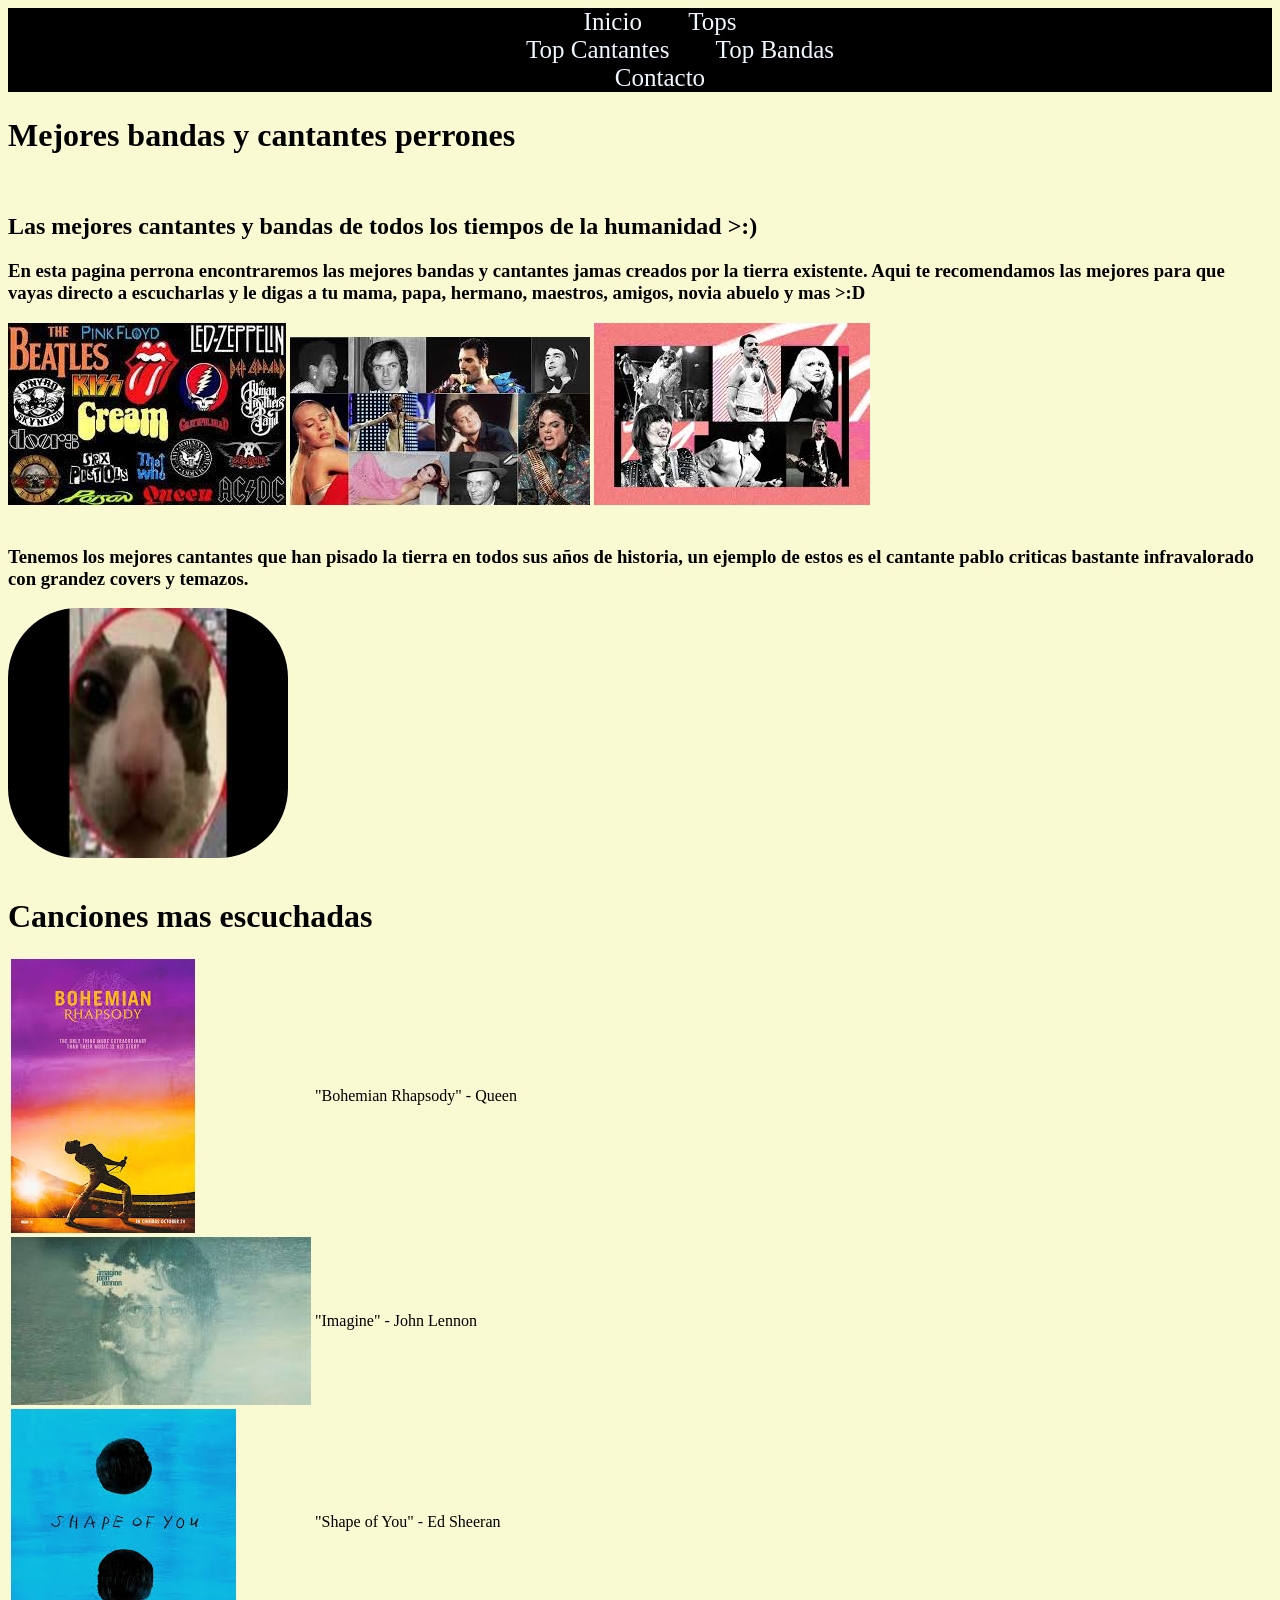
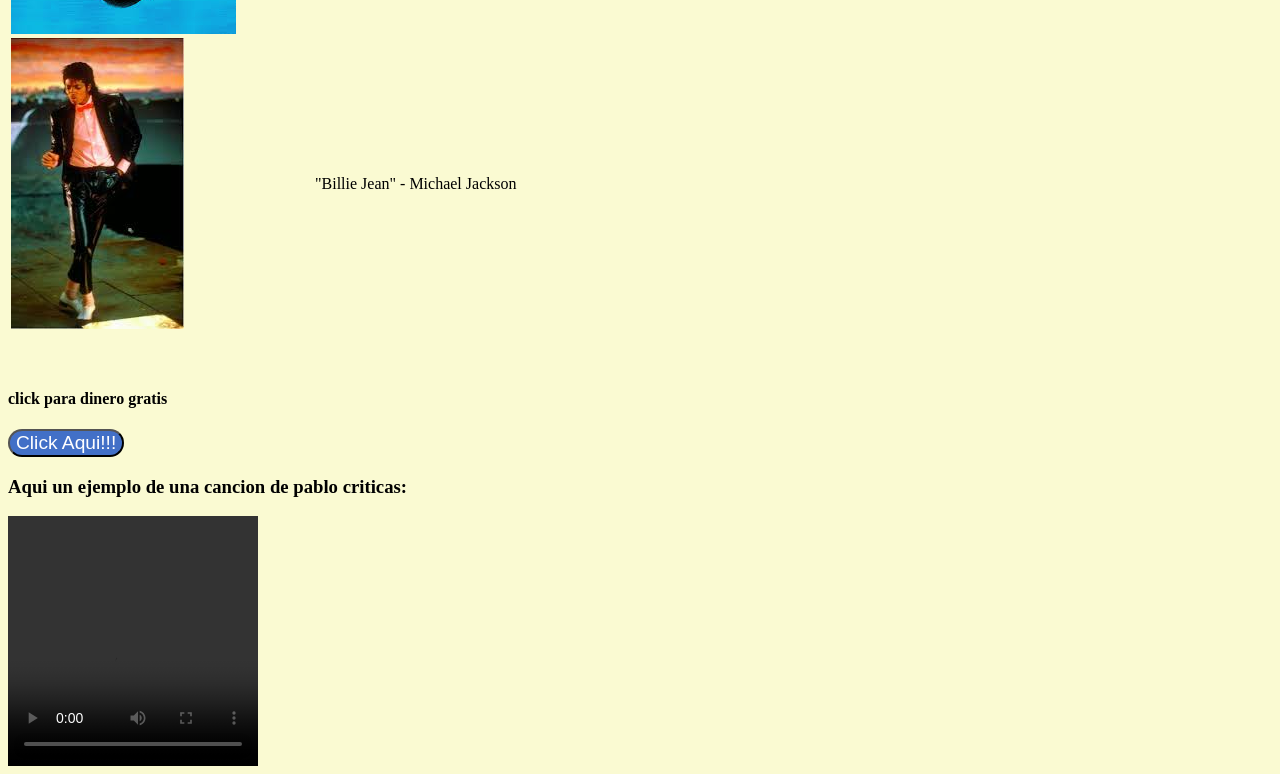
<file: HTML/index.html>
<html>
    <head> 
        <meta charset=UTF-8>
        <title>
            Pagina de cantantes y bandas perronas
        </title> 
        <link rel="stylesheet" href="../CSS/stile.css">
     </head>
    <body>  

        <nav>
            <ul>
                <li>
                    <a href="index.html" > Inicio</a>
                </li>
                <li class="opcion-submenu">
                    <a href="#">Tops</a>
                    <ul class="submenu">
                        <li> <a href="index2.html">Top Cantantes</a></li>
                        <li> <a href="index3.html">Top Bandas</a></li>
                    </ul>
                </li>
                <li>
                    <a href="index4.html">Contacto</a>
                </li>
            </ul>
        </nav>
        <h1>Mejores bandas y cantantes perrones</h1>
        <br>
        <h2>Las mejores cantantes y bandas de todos los tiempos de la humanidad >:)</h2>
        <h3>En esta pagina perrona encontraremos las mejores bandas y cantantes jamas creados por la tierra existente. Aqui te recomendamos las mejores para que vayas directo a escucharlas y le digas a tu mama, papa, hermano, maestros, amigos, novia abuelo y mas >:D</h3>

        <section id="galeria">
            <div class="imageness">
                <img id="rock"  src="../IMAGENES/bandas de rock.jfif">
                <img id="cantan" src="../IMAGENES/cantantes.jfif">
                <img id="cant" src="../IMAGENES/cant.jfif">
            </div>
        </section>
       <br>
        <h3>Tenemos los mejores cantantes que han pisado la tierra en todos sus años de historia, un ejemplo de estos es el cantante pablo criticas bastante infravalorado con grandez covers y temazos.</h3>
        <img id="pablo" src="../IMAGENES/criticas.jfif">
        <br>
        <br>

        <h1>Canciones mas escuchadas</h1>
        <table  class="tabla imagenes">
            <tbody>
                <tr>
                    <td><img src="../IMAGENES/boheiman.jfif"></td>
                    <td>"Bohemian Rhapsody" - Queen</td>
                </tr>
                <tr>
                    <td><img src="../IMAGENES/imagine.jfif"></td>
                    <td>"Imagine" - John Lennon</td>
                </tr>
                <tr>
                    <td><img src="../IMAGENES/shape.jfif"></td>
                    <td>"Shape of You" - Ed Sheeran</td>
                </tr>
                <tr>
                    <td><img src="../IMAGENES/jean.jfif"></td>
                    <td>"Billie Jean" - Michael Jackson</td>
                </tr>
            </tbody>
        </table>
        <br>
        <br>

        <h4>click para dinero gratis</h4>
        <button id="botoncito">Click Aqui!!!</button>
        <script src="../JAVASCRIPT/Script.js"></script>

        <h3>Aqui un ejemplo de una cancion de pablo criticas:</h3>
        <video width="250px" height="250px" controls>
            <source src="../IMAGENES/Me voy (cover con IA cantada por Pablo Críticas).mp4">
        </video>
    </body>
    <footer>    </footer>
</html>
</file>
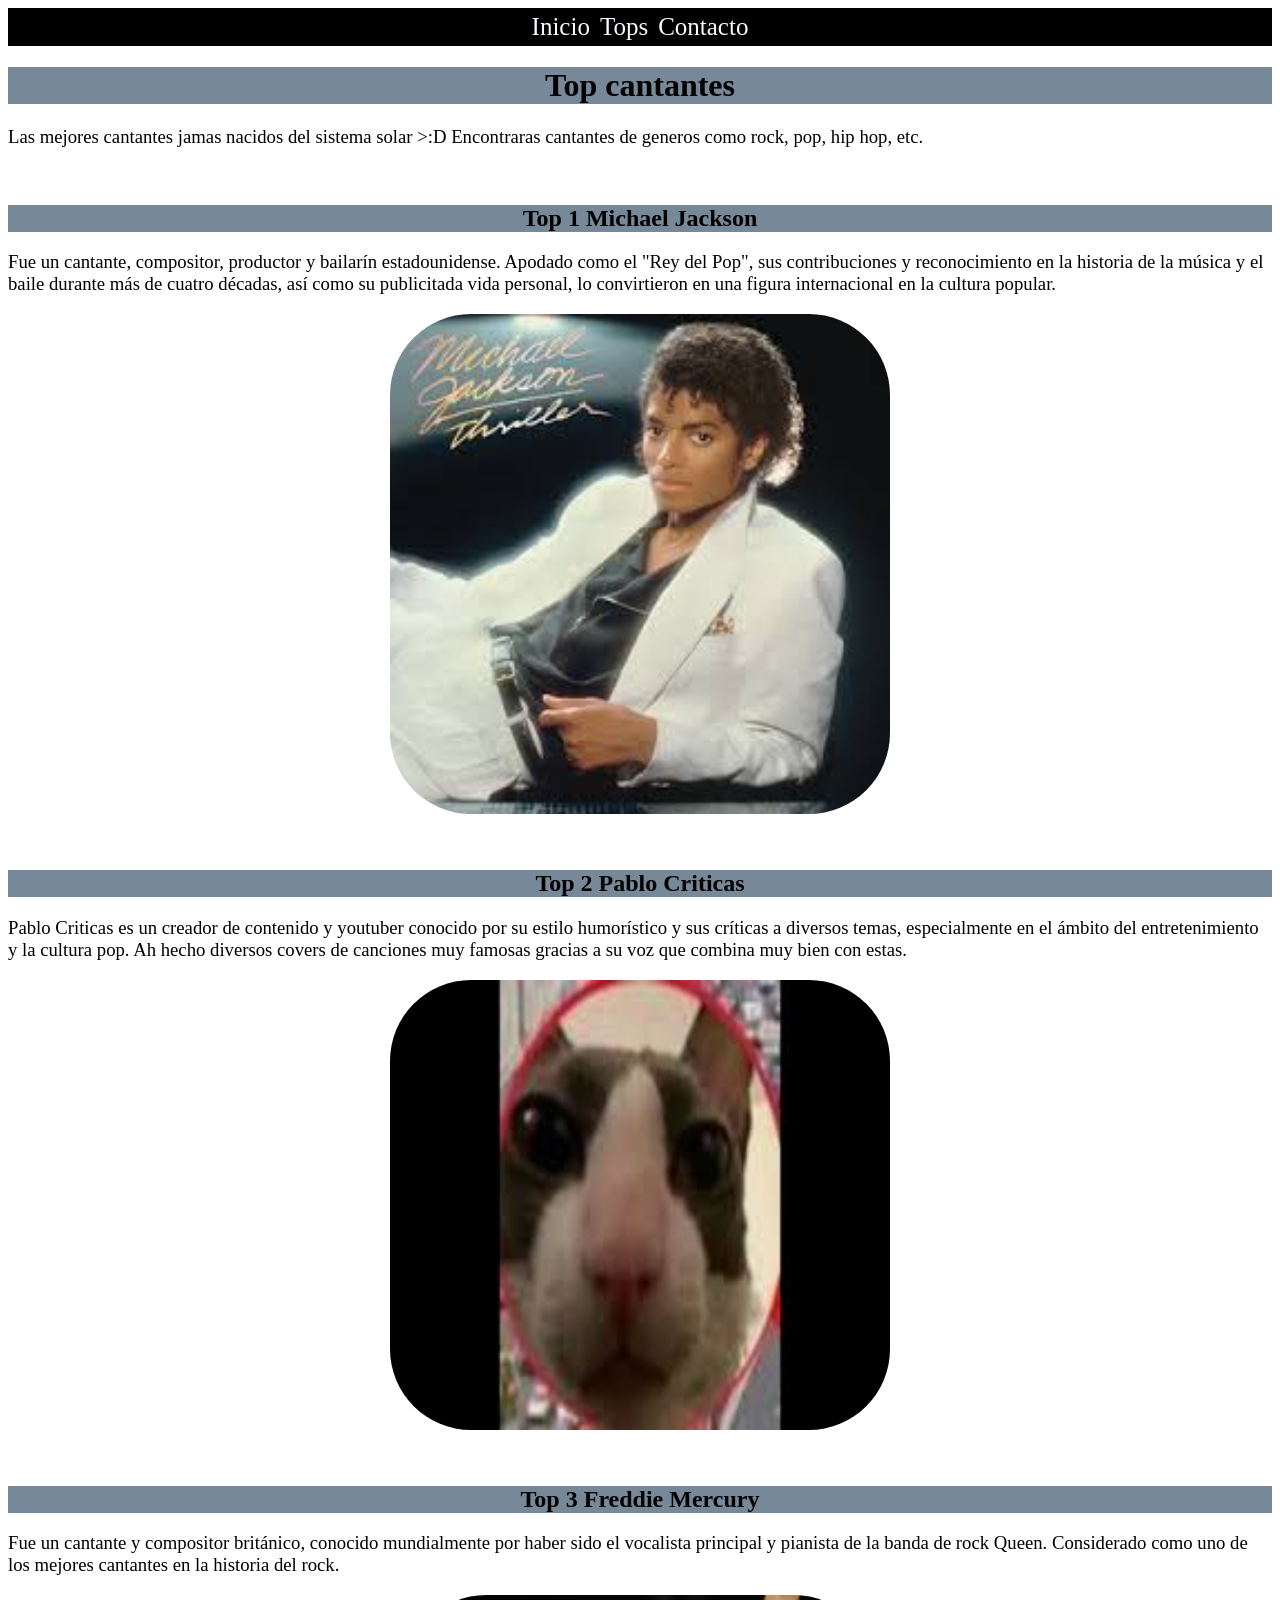
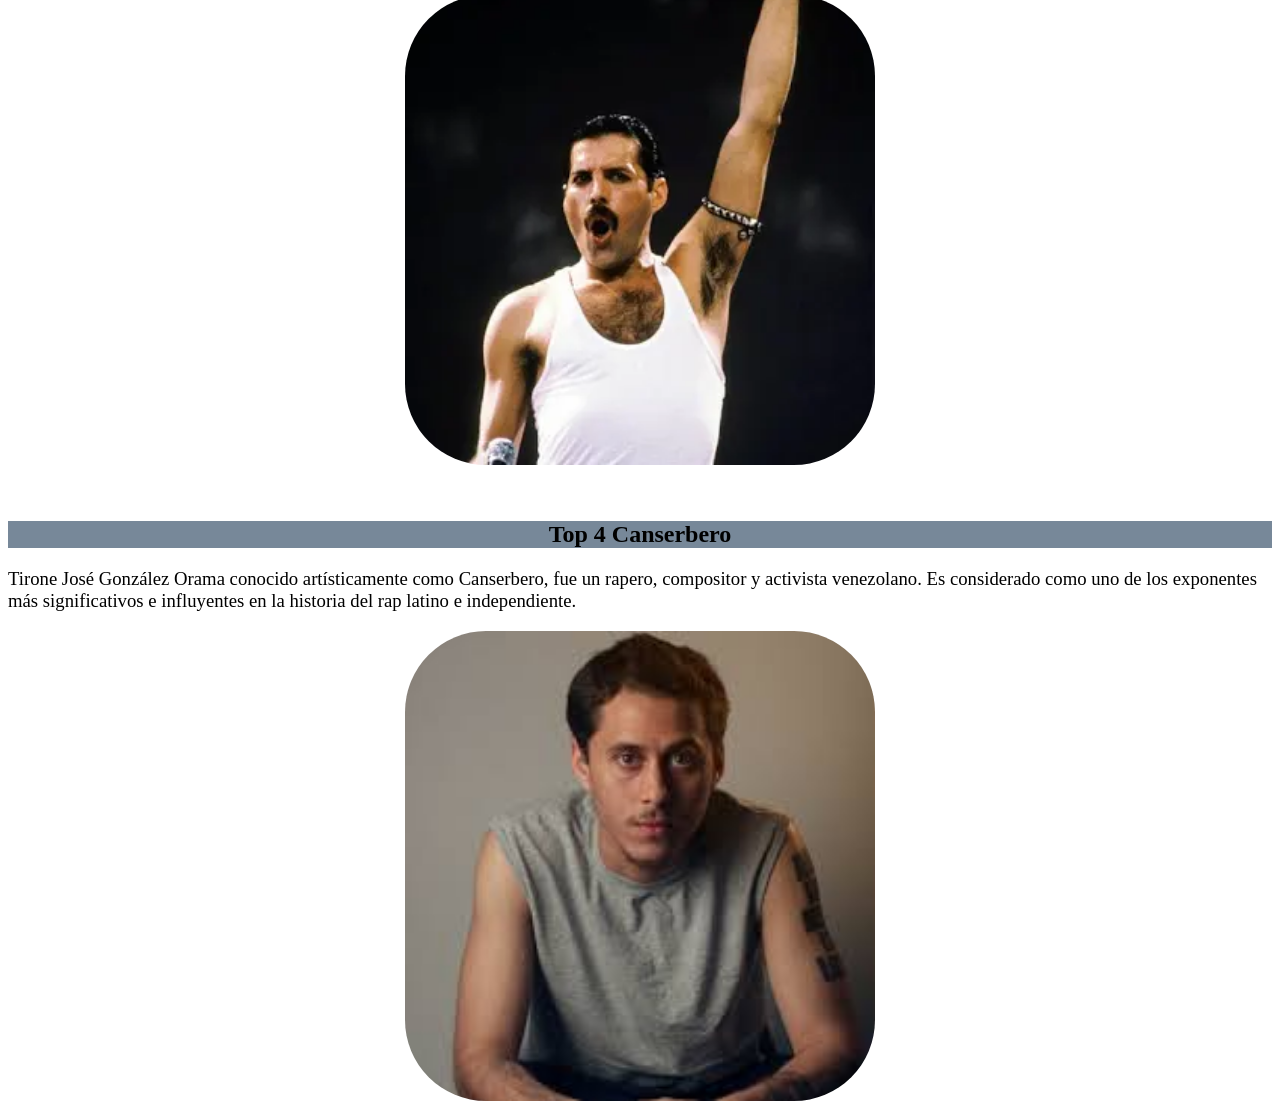
<file: HTML/index2.html>
<html>
    <head> 
        <meta charset=UTF-8>
        <title>
            Pagina de cantantes y bandas perronas
        </title> 
        <link rel="stylesheet" href="../CSS/stile2.css">
     </head>
    <body>  

        <nav>
            <ul>
                <li>
                    <a href="index.html" > Inicio</a>
                </li>
                <li class="opcion-submenu">
                    <a href="#">Tops</a>
                    <ul class="submenu">
                        <li> <a href="index2.html">Top Cantantes</a></li>
                        <li> <a href="index3.html">Top Bandas</a></li>
                    </ul>
                </li>
                <li>
                    <a href="index4.html">Contacto</a>
                </li>
            </ul>
        </nav>
        <h1>Top cantantes</h1>
        <h3>Las mejores cantantes jamas nacidos del sistema solar >:D 
            Encontraras cantantes de generos como rock, pop, hip hop, etc.
        </h3>
        <br>
        <h2>Top 1 Michael Jackson</h2>
        <h3>Fue un cantante, compositor, productor y bailarín estadounidense. 
            Apodado como el "Rey del Pop", sus contribuciones y reconocimiento en la historia de la música y el baile durante más de cuatro décadas, así como su publicitada vida personal, lo convirtieron en una figura internacional en la cultura popular. 
        </h3>
        <img id="Michael" src="../IMAGENES/Michael Jackson.jfif">
        <br>
        <br>
        <h2>Top 2 Pablo Criticas</h2>
        <h3>Pablo Criticas es un creador de contenido y youtuber conocido por su estilo humorístico y sus críticas a diversos temas, especialmente en el ámbito del entretenimiento y la cultura pop. 
            Ah hecho diversos covers de canciones muy famosas gracias a su voz que combina muy bien con estas.
        </h3>
        <img id="pablo" src="../IMAGENES/criticas.jfif">
        <br>
        <br>
        <h2>Top 3 Freddie Mercury</h2>
        <h3>Fue un cantante y compositor británico, conocido mundialmente por haber sido el vocalista principal y pianista de la banda de rock Queen.
            Considerado como uno de los mejores cantantes en la historia del rock.</h3>
        <img id="freddy" src="../IMAGENES/freddy.webp">
        <br>
        <br>
        <h2>Top 4 Canserbero</h2>
        <h3>Tirone José González Orama conocido artísticamente como Canserbero, fue un rapero, compositor y activista venezolano. 
            Es considerado como uno de los exponentes más significativos e influyentes en la historia del rap latino e independiente.​​</h3>
        <img id="cancer" src="../IMAGENES/cancer.jfif">

        <script src="../JAVASCRIPT/Script.js"></script>
    </body>
    <footer>    </footer>
</html>
</file>
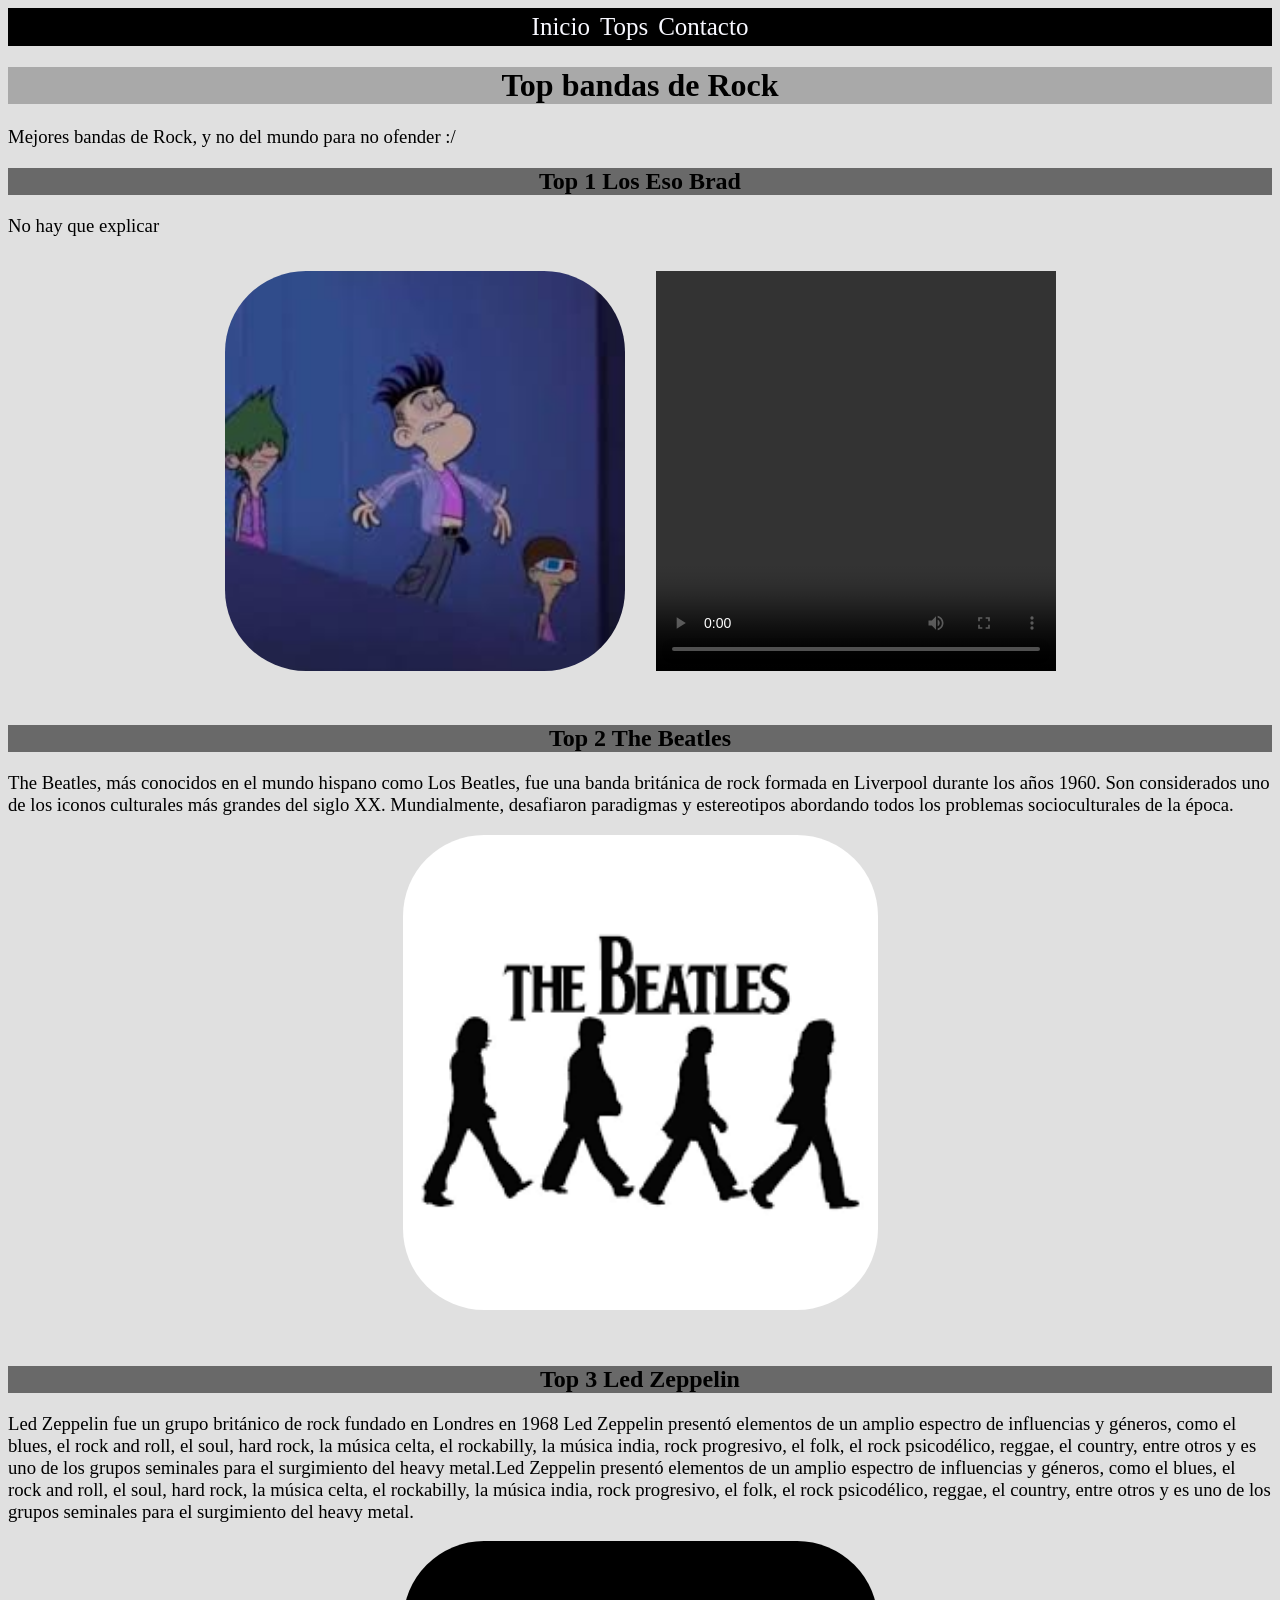
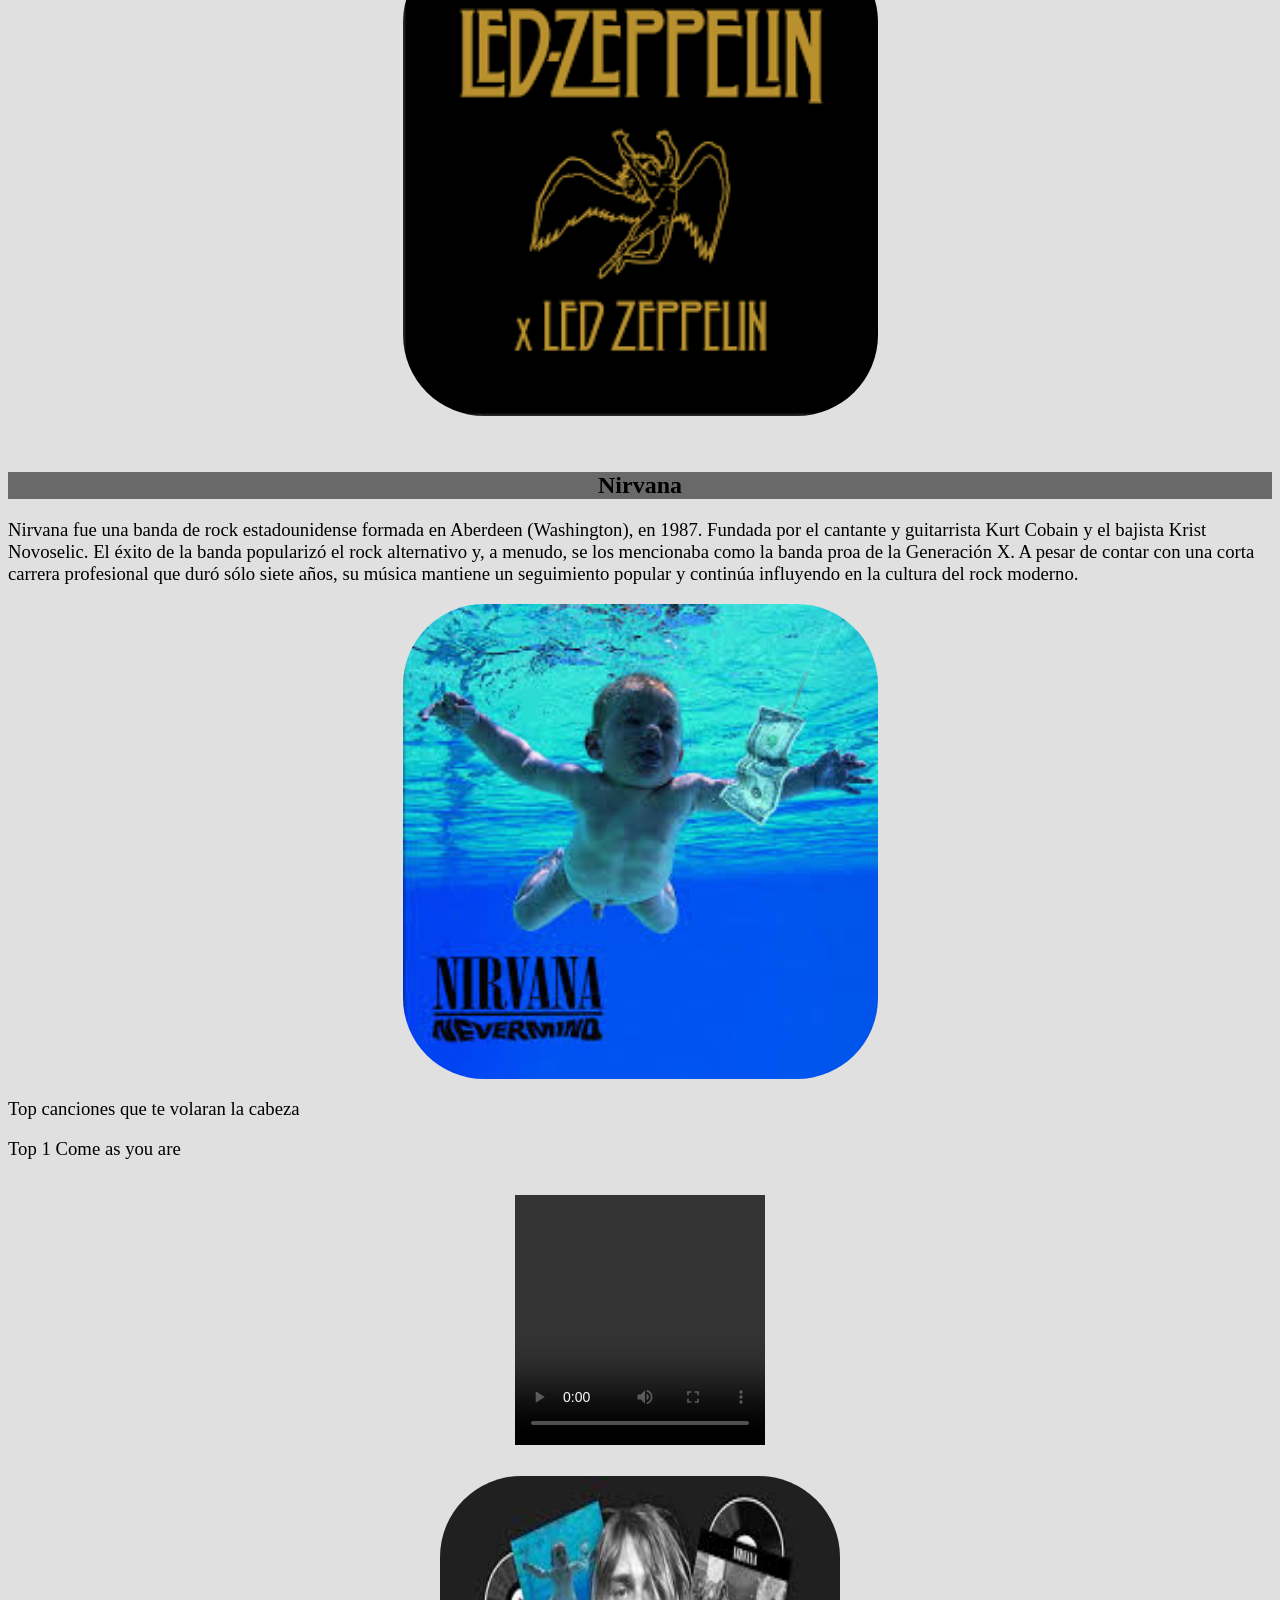
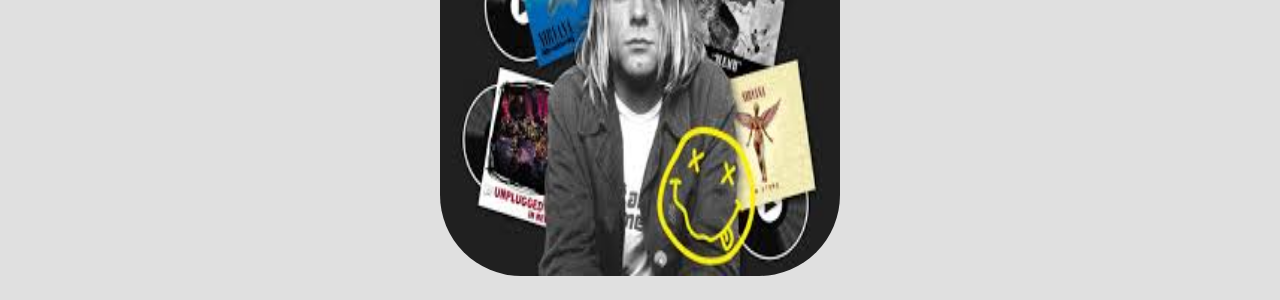
<file: HTML/index3.html>
<html>
    <head> 
        <meta charset=UTF-8>
        <title>
            Pagina de cantantes y bandas perronas
        </title> 
        <link rel="stylesheet" href="../CSS/stile3.css">
     </head>
    <body>  

        <nav>
            <ul>
                <li>
                    <a href="index.html" > Inicio</a>
                </li>
                <li class="opcion-submenu">
                    <a href="#">Tops</a>
                    <ul class="submenu">
                        <li> <a href="index2.html">Top Cantantes</a></li>
                        <li> <a href="index3.html">Top Bandas</a></li>
                    </ul>
                </li>
                <li>
                    <a href="index4.html">Contacto</a>
                </li>
            </ul>
        </nav>
        <h1>Top bandas de Rock</h1>
        <h3>Mejores bandas de Rock, y no del mundo para no ofender :/</h3>
        <h2>Top 1 Los Eso Brad </h2>
        <h3>No hay que explicar</h3>

        <table class="tabla-imagenes">
            <thead>
                <tr>
                    <th><img id="brad"  src="../IMAGENES/los eso brad.jfif"></th>
                    <th>
                        <video controls width="400px" height="400px">
                            <source src="../IMAGENES/LOS ESO BRAD.mp4">
                        </video>
                    </th>
                </tr>
            </thead>
        </table>
        <br>

        <h2>Top 2 The Beatles</h2>
        <h3>The Beatles, más conocidos en el mundo hispano como Los Beatles, 
            fue una banda británica de rock formada en Liverpool durante los años 1960. Son considerados uno de los iconos culturales más grandes del siglo XX. 
            Mundialmente, desafiaron paradigmas y estereotipos abordando todos los problemas socioculturales de la época.</h3>
        <img id="beatles" src="../IMAGENES/the beatles.png">
        <br>
        <br>
        <h2>Top 3 Led Zeppelin</h2>
        <h3>Led Zeppelin fue un grupo británico de rock fundado en Londres en 1968
            Led Zeppelin presentó elementos de un amplio espectro de influencias y géneros, como el blues, el rock and roll, el soul, hard rock, la música celta, el rockabilly, la música india, rock progresivo, el folk, el rock psicodélico, reggae, el country, entre otros y es uno de los grupos seminales para el surgimiento del heavy metal.Led Zeppelin presentó elementos de un amplio espectro de influencias y géneros, como el blues, el rock and roll, el soul, hard rock, la música celta, el rockabilly, la música india, rock progresivo, el folk, el rock psicodélico, reggae, el country, entre otros y es uno de los grupos seminales para el surgimiento del heavy metal.
        </h3>
        <img id="zeppelin" src="../IMAGENES/zeppelin.png">
        <br>
        <br>
        <h2>Nirvana</h2>
        <h3>Nirvana fue una banda de rock estadounidense formada en Aberdeen (Washington), en 1987. 
            Fundada por el cantante y guitarrista Kurt Cobain y el bajista Krist Novoselic. 
            El éxito de la banda popularizó el rock alternativo y, a menudo, se los mencionaba como la banda proa de la Generación X. A pesar de contar con una corta carrera profesional que duró sólo siete años, su música mantiene un seguimiento popular y continúa influyendo en la cultura del rock moderno.</h3>
        <img id="Nirvana" src="../IMAGENES/Nirvana.png">
        <h3>Top canciones que te volaran la cabeza</h3>
        <h3>Top 1 Come as you are</h3>
        <table class="tabla-imagenes">
            <thead>
                <tr>
                    <th>
                        <video width="250px" height="250px" controls>
                            <source src="../IMAGENES/Nirvana - Come As You Are (Lyrics).mp4">
                        </video>
                    </th>
                </tr>
            </thead>
            <th><img id="kurt" src="../IMAGENES/kurt.jfif"></th>
        </table>
        <script src="../JAVASCRIPT/Script.js"></script>
    </body>
    <footer>    </footer>
</html>
</file>
<file: CSS/stile.css>
body{
    background-color: lightgoldenrodyellow;
}
#brad{
    width: 300px;
    height: 300pxpx;
    border-radius: 81px;
}
#Michael_Jackson{
    width: 300px;
    height: 300px;
    border-radius: 81px;
}
#botoncito{
    color: rgb(255, 255, 255);
    background:rgb(66, 112, 199);
    font-family: Arial;
    font-size: larger;
    border-radius: 5cap;
}
#botoncito:hover{
    background-color:rgb(159, 188, 241);
}

#pablo{
    width: 280px;
    height: 250px;
    border-radius: 70px;
}

nav{
    background-color: rgb(0, 0, 0);
    color:rgb(255, 255, 255);
    text-align: center;
    font-family: 'Times New Roman', Times, serif;
    font-size: 25px;
}
li{
    list-style: none;
}
nav ul li {
    display: inline;
}

a{
    color: aliceblue;
    text-decoration: none;
}

nav ul li a{
    padding: 20px;
}
</file>
<file: CSS/stile2.css>
body{
    background-color: white;
}
#Michael{
    width: 500px;
    height: 500px;
    border-radius: 81px;
    display: block;
    margin: auto;
}
#cancer{
    width: 470px;
    height: 470px;
    border-radius: 81px;
    display: block;
    margin: auto;
}

#pablo{
    width: 500px;
    height: 450px;
    border-radius: 81px;
    display: block;
    margin: auto;
}
#freddy{
    width: 470px;
    height: 470px;
    border-radius: 81px;
    display: block;
    margin: auto;
}
h1{
    text-align: center;
    background-color: lightslategray;
}
h2{
    text-align: center;
    background-color: lightslategray;
}
h3{
    font-weight: normal;
}

nav{
    background-color: rgb(0, 0, 0);
    color:rgb(255, 255, 255);
    text-align: center;
    font-family: 'Times New Roman', Times, serif;
    font-size: 25px;
}
li{
    list-style: none;
}
nav ul li {
    display: inline;
}

a{
    color: rgb(245, 246, 247);
    text-decoration: none;
}

nav ul li a{
    padding: 0px;
}
nav ul li a:hover {
    background-color: darkgray;
    color: rgb(0, 0, 0);
}
/* estilos para el menu principal */
nav ul {
    list-style: none;
    padding: 5;
    margin: 0;
    display: flex;
    justify-content: center;
}

nav ul li {
    position: relative; /*necesario para el sub menu*/
}

nav ul li a {
    color: ghostwhite;
    text-decoration: none;
    padding: 5px 5px;
    font-size: 25px;
    background-color: black;
    border-radius: 10px;
    transition: background-color 0.3s ease;
}

nav ul li a:hover {
    background-color: ghostwhite;
}

/*submenu - inicializacion oculta */
nav ul li.opcion-submenu .submenu {
    display: none; /* submenu oculto por defecto*/
    position: absolute; /* posicionar el submenu justo debajo*/
    background-color: black; /*fondo oscuro*/
    border-radius: 5px;
}

/*mostrar el submenu al pasar el cursor */
nav ul li.opcion-submenu:hover .submenu {
    display: block;
}

/*estilos submenu*/
nav ul li .submenu li {
    margin: 0;
}

nav ul li .submenu li a {
    font-size: 15px;
    color: white;
    display: block;
}

nav ul li .submenu li a:hover {
    background-color: darkgray;
}
</file>
<file: CSS/stile3.css>
body{
    background-color:rgb(224, 224, 224);
}

table {
    width: 60%;
    margin: 0 auto; /*centra la tabla*/
    border-collapse: collapse;
    background-color: rgb(224, 224, 224);
}

th, td {
    padding: 15px;
    text-align: center;
    border: 1px solid  rgb(224, 224, 224);
}

h1{
    text-align: center;
    background-color: darkgray;
}
h2{
    text-align: center;
    background-color: dimgray;
}
h3{
    font-weight: normal;
}

#brad{
    width: 400px;
    height: 400px;
    border-radius: 81px;
}
#beatles{
    width: 475px;
    height: 475px;
    border-radius: 81px;
    display: block;
    margin: auto;
}
#zeppelin{
    width: 475px;
    height: 475px;
    border-radius: 81px;
    display: block;
    margin: auto;
}

#Nirvana{
    width: 475px;
    height: 475px;
    border-radius: 81px;
    display: block;
    margin: auto;
}

#kurt{
    width: 400px;
    height: 400px;
    border-radius: 81px;
    display: block;
    margin: auto;
}


section {
    padding: 20px;
    text-align: center;
    gap: 10px;
}
.imageness img {
    width: 300px;
    height: 200px;
    object-fit: cover;
    border-radius: 8px;
    transition: transform 0.3s ease;
}
.imageness img:hover {
    transform: scale(1.2);
}

#botoncito{
    color: rgb(255, 255, 255);
    background:rgb(66, 112, 199);
    font-family: Arial;
    font-size: larger;
    border-radius: 5cap;
}
#botoncito:hover{
    background-color:rgb(159, 188, 241);
}

#pablo{
    width: 280px;
    height: 250px;
    border-radius: 70px;
}

nav{
    background-color: rgb(0, 0, 0);
    color:rgb(255, 255, 255);
    text-align: center;
    font-family: 'Times New Roman', Times, serif;
    font-size: 25px;
}
li{
    list-style: none;
}
nav ul li {
    display: inline;
}

a{
    color: rgb(245, 246, 247);
    text-decoration: none;
}

nav ul li a{
    padding: 0px;
}
nav ul li a:hover {
    background-color: darkgray;
    color: rgb(0, 0, 0);
}
/* estilos para el menu principal */
nav ul {
    list-style: none;
    padding: 5;
    margin: 0;
    display: flex;
    justify-content: center;
}

nav ul li {
    position: relative; /*necesario para el sub menu*/
}

nav ul li a {
    color: ghostwhite;
    text-decoration: none;
    padding: 5px 5px;
    font-size: 25px;
    background-color: black;
    border-radius: 10px;
    transition: background-color 0.3s ease;
}

nav ul li a:hover {
    background-color: ghostwhite;
}

/*submenu - inicializacion oculta */
nav ul li.opcion-submenu .submenu {
    display: none; /* submenu oculto por defecto*/
    position: absolute; /* posicionar el submenu justo debajo*/
    background-color: black; /*fondo oscuro*/
    border-radius: 5px;
}

/*mostrar el submenu al pasar el cursor */
nav ul li.opcion-submenu:hover .submenu {
    display: block;
}

/*estilos submenu*/
nav ul li .submenu li {
    margin: 0;
}

nav ul li .submenu li a {
    font-size: 15px;
    color: white;
    display: block;
}

nav ul li .submenu li a:hover {
    background-color: darkgray;
}
</file>
